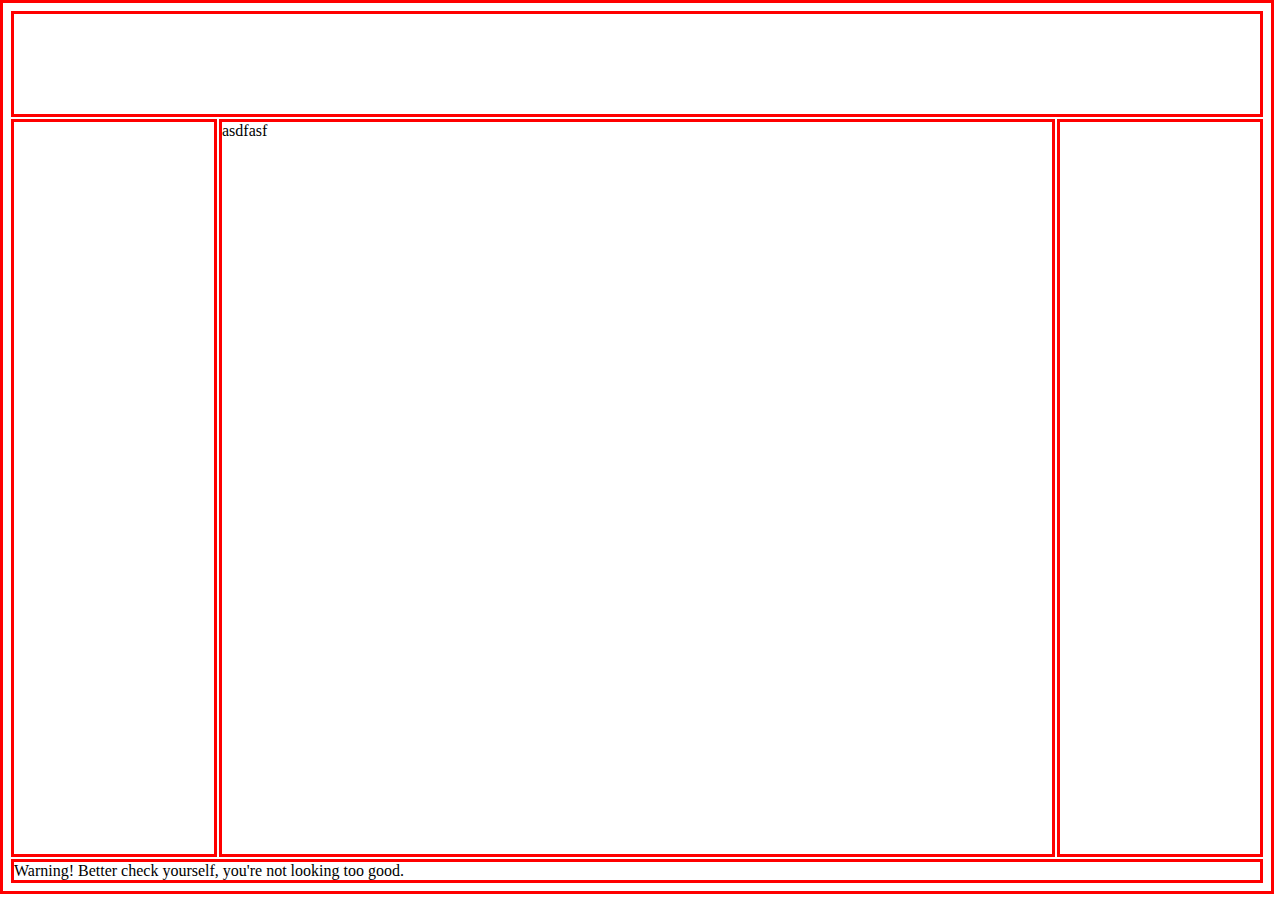
<file: static/js/jasmine/layout/demo/index.html>
<!DOCTYPE html>
<html>
<head lang="en">
    <meta charset="UTF-8">
    <title></title>
    <meta http-equiv="X-UA-Compatible" content="IE=edge">
    <meta name="viewport" content="width=device-width, initial-scale=1">

    <link rel="stylesheet" href="../css/jquery-layout.css"/>
    <script src="../../../require.js"></script>
    <script>
        require.config({
            baseUrl: './',
            paths: {
                // the left side is the module ID,
                // the right side is the path to
                // the jQuery file, relative to baseUrl.
                // Also, the path should NOT include
                // the '.js' file extension. This example
                // is using jQuery 1.9.0 located at
                // js/lib/jquery-1.9.0.js, relative to
                // the HTML page.
                jquery: '../../../jquery-1.11.1.min',
                layout: '../jquery-layout.1.0.1'
            }
        });
    </script>

    <style>

        [region='east'],[region='south'],[region='west'],[region='north'],[region='center']{
            border:3px solid red;
        }

    </style>
</head>
<body>


    <!-- right -->
    <div region="center"  id="test" style="padding: 5px">

            <!-- header -->
            <div region="north" style="height: 100px;">

            </div>
            <!-- header -->
            <!-- left -->
            <div region="west" title="test">


            </div>
            <!-- left -->

            <!-- center -->
            <div region="center" style="width: 50%;">

                asdfasf

            </div>
            <!-- center -->

            <!-- right -->
            <div region="east">

            </div>
            <!-- right -->

            <!-- footer -->
            <div region="south">
                <div class="alert alert-danger">
                    Warning! Better check yourself, you're not looking too good.
                </div>
            </div>
            <!-- footer -->
        </div>

<script type="text/javascript">
    require(['jquery','layout'], function ($) {
        $('body,#test').jasmineLayout({
            splitPanels: ["east", "west", "south", "north"],
            splitWidth: 2,
            onInit: function () {
                console.log("init");
            },
            onResize:function(){
                console.log("resize");
            }
        });
    });
</script>
</body>
</html>
</file>
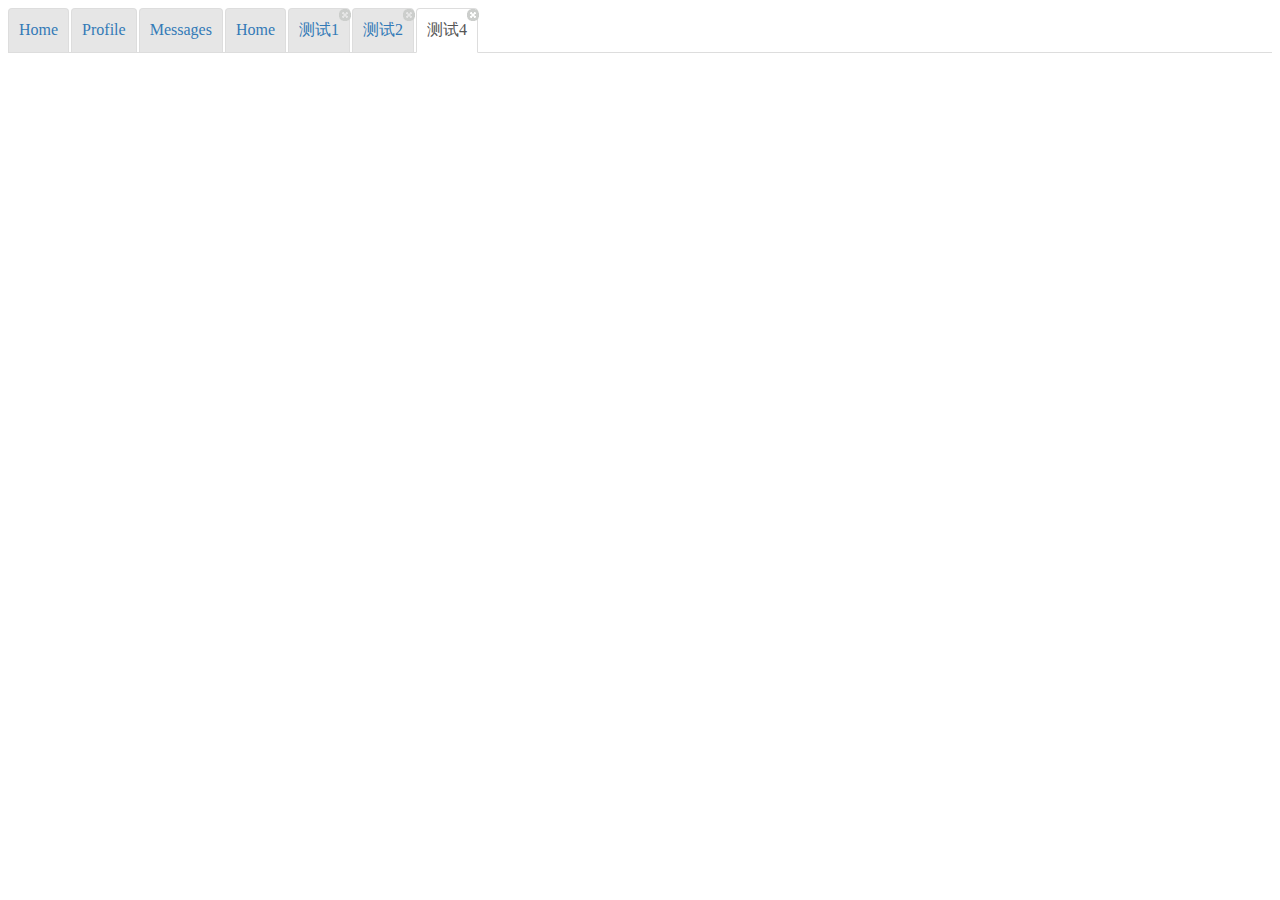
<file: static/js/jasmine/tab/demo/index.html>
<!DOCTYPE html>
<html>
<head lang="en">
    <meta charset="UTF-8">
    <title></title>
    <meta http-equiv="X-UA-Compatible" content="IE=edge">
    <meta name="viewport" content="width=device-width, initial-scale=1">

    <link rel="stylesheet" href="../css/jquery-tab.css"/>

    <!--<link href="../../../bootstrap-3.3.5-dist/css/bootstrap.min.css" rel="stylesheet">-->


    <!-- ============== Jquery ============== -->
    <script src="../../../jquery-1.11.1.min.js"></script>
    <script src="../jquery-tab.js"></script>
    <script type="text/javascript">
        $(function () {
            var _jasmineTab = $("body").jasmineTab({
                maxTabs:7,
                onClick: function (data) {
                    console.log(data);
                }
            }).add().add({id:"1",title:"测试1"}).add({id:"2",title:"测试2"}).add({id:"3",title:"测试4"});
        });
    </script>
</head>
<body>
<ul role="nav-tabs">
    <li role="tabs-item" class="active"><a href="#">Home</a></li>
    <li role="tabs-item"><a href="#">Profile</a></li>
    <li role="tabs-item"><a href="#">Messages</a></li>
</ul>
</body>
</html>
</file>
